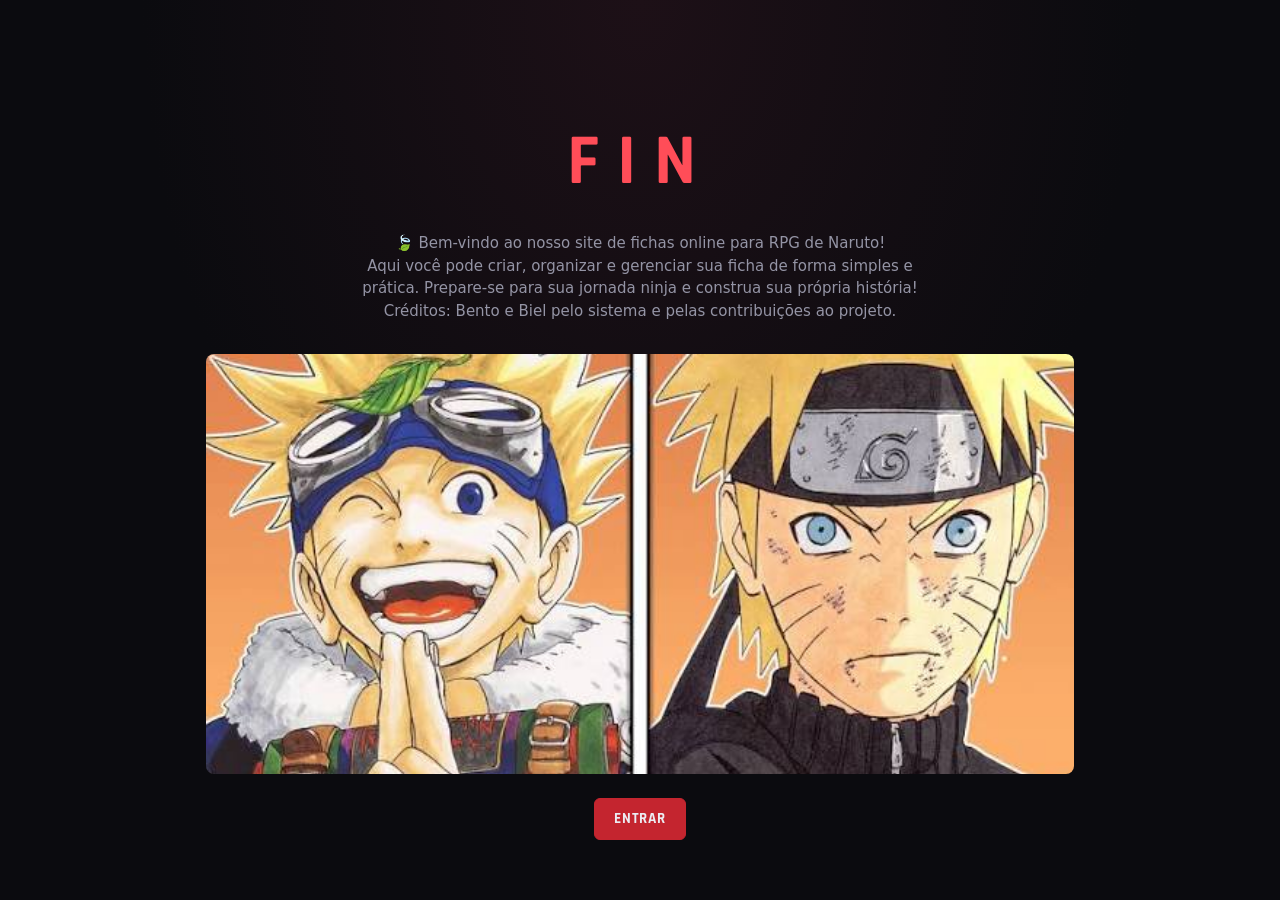
<file: index.html>
<!doctype html>
<html lang="pt-BR">
<head>
  <meta charset="utf-8">
  <meta name="viewport" content="width=device-width, initial-scale=1">
  <title>Fin</title>
  <link rel="icon" type="image/png" href="assets/icons/icon.png?v=2">
  <link rel="stylesheet" href="estilo.css">
</head>
<body>
  <main class="pagina hero">
    <h1>Fin</h1>
    <p>🍃 Bem-vindo ao nosso site de fichas online para RPG de Naruto!  
      <br>Aqui você pode criar, organizar e gerenciar sua ficha de forma simples e prática.  
      Prepare-se para sua jornada ninja e construa sua própria história!  
      <br>Créditos: Bento e Biel pelo sistema e pelas contribuições ao projeto.</p>

    <img class="capa" src="assets/img/home.jpeg" alt="" onerror="this.remove()">

    <a href="login.html"><button class="principal">Entrar</button></a>
  </main>
</body>
</html>
</file>
<file: estilo.css>
@import url('https://fonts.googleapis.com/css2?family=Rajdhani:wght@500;600;700&display=swap');
:root{--fundo:#0b0b0f;--painel:#14141a;--painel2:#1b1b23;--borda:#2a2a34;--texto:#ececf2;--suave:#9494a5;
  --destaque:#c4252f;--destaque2:#ff4d58;--raio:8px}
*{box-sizing:border-box}
body{margin:0;background:radial-gradient(ellipse at top,#1d1017 0,var(--fundo) 55%) fixed;color:var(--texto);
  font:15px/1.5 system-ui,-apple-system,"Segoe UI",sans-serif}
h1,h2,h3,legend,.lateral button,.principal{font-family:Rajdhani,system-ui,sans-serif}
h1,h2,h3{text-transform:uppercase;letter-spacing:.08em;margin:.4rem 0}
a{color:var(--destaque2);text-decoration:none}
a:hover{text-decoration:underline}
hr{border:0;border-top:1px solid var(--borda);margin:1.2rem 0}
small{color:var(--suave)}

input,select,textarea,button{background:var(--painel2);color:var(--texto);border:1px solid var(--borda);
  border-radius:6px;padding:.45rem .7rem;font:inherit}
input:focus,select:focus,textarea:focus{outline:none;border-color:var(--destaque)}
button{cursor:pointer;transition:border-color .15s,background .15s}
button:hover:not(:disabled){border-color:var(--destaque)}
button:disabled{opacity:.45;cursor:default}
.principal{background:var(--destaque);border-color:var(--destaque);font-weight:700;letter-spacing:.06em;
  text-transform:uppercase;padding:.55rem 1.2rem}
.principal:hover:not(:disabled){background:var(--destaque2)}
.perigo{border-color:#7a1a22;color:#ff7b84}
.perigo:hover:not(:disabled){background:#7a1a22}
input[type=number]{width:5rem}
input[type=checkbox]{width:1.1rem;height:1.1rem;accent-color:var(--destaque);padding:0}
textarea{width:100%;min-height:6rem;resize:vertical}
label{display:inline-block;margin:.25rem .75rem .25rem 0;color:var(--suave);font-size:.85rem}
label:has(textarea){display:block}

fieldset{border:1px solid var(--borda);border-radius:var(--raio);background:var(--painel);margin:0 0 1rem;padding:.8rem 1rem}
legend{color:var(--destaque2);font-size:.95rem;font-weight:700;letter-spacing:.1em;text-transform:uppercase;padding:0 .5rem}

ul{list-style:none;padding:0}
li{background:var(--painel);border:1px solid var(--borda);border-radius:var(--raio);padding:.6rem .9rem;margin:.5rem 0;
  display:flex;flex-wrap:wrap;gap:.5rem;align-items:center}

.pagina{max-width:900px;margin:0 auto;padding:1.5rem 1rem}
.hero{text-align:center;padding-top:12vh}
.hero h1{font-size:4.5rem;color:var(--destaque2);letter-spacing:.25em;margin:0}
.hero p{color:var(--suave);max-width:36rem;margin:1rem auto 2rem}
.capa{display:block;width:100%;max-height:420px;object-fit:cover;border-radius:var(--raio);margin:1.5rem 0}
.cartao{max-width:420px;margin-top:8vh;background:var(--painel);border:1px solid var(--borda);border-radius:var(--raio);padding:1.5rem}
.cartao input{width:100%}
.conta{display:flex;flex-wrap:wrap;gap:.6rem;align-items:center;padding-bottom:.8rem;margin-bottom:.5rem;border-bottom:1px solid var(--borda)}
.conta span{margin-right:auto}

.layout{display:flex;min-height:100vh}
.lateral{width:160px;flex:none;border-right:1px solid var(--borda);background:var(--painel);display:flex;flex-direction:column;
  gap:.2rem;padding:1rem .6rem;position:sticky;top:0;height:100vh}
.lateral::before{content:"FIN";font-family:Rajdhani,sans-serif;font-weight:700;font-size:1.6rem;letter-spacing:.3em;
  color:var(--destaque2);padding:0 .6rem 1rem}
.lateral button{text-align:left;border:0;background:none;font-size:1.05rem;font-weight:600;letter-spacing:.05em;
  text-transform:uppercase;color:var(--suave);border-radius:6px}
.lateral button:hover{color:var(--texto)}
.lateral button.ativo{color:var(--texto);background:#c4252f22;box-shadow:inset 3px 0 var(--destaque)}
.lateral .fim{margin-top:auto;font-size:1.4rem}
.conteudo{flex:1;padding:1.2rem 1.6rem;min-width:0;max-width:1100px}
.topo{border-bottom:1px solid var(--borda);margin-bottom:1.2rem;padding-bottom:.6rem}
.topo h1{margin:.2rem 0 0;font-size:2rem}
.grade{display:grid;grid-template-columns:1fr 1fr;gap:1rem}
.linha{display:flex;flex-wrap:wrap;gap:.5rem;align-items:center;margin:.4rem 0;padding-bottom:.4rem;border-bottom:1px solid var(--borda)}

.tiles{display:flex;flex-wrap:wrap;gap:.6rem}
.tiles label{display:flex;flex-direction:column;align-items:center;margin:0;padding:.5rem .8rem;background:var(--painel2);
  border:1px solid var(--borda);border-radius:var(--raio);font-family:Rajdhani,sans-serif;font-weight:700;
  letter-spacing:.1em;text-transform:uppercase;color:var(--texto)}
.tiles input{width:4.2rem;text-align:center;font-size:1.5rem;margin-top:.2rem;background:transparent;border:0;
  border-bottom:2px solid var(--destaque);border-radius:0}
.duas{display:grid;grid-template-columns:1fr 1fr;gap:0 1.5rem}

.recurso{display:grid;grid-template-columns:8rem 1fr;gap:.3rem .8rem;align-items:center;padding:.55rem 0;border-bottom:1px solid var(--borda)}
.recurso strong,.recurso span{font-family:Rajdhani,sans-serif;font-weight:700;letter-spacing:.06em;text-transform:uppercase}
.recurso .controles{grid-column:1/-1;display:flex;flex-wrap:wrap;gap:.4rem;align-items:center}
.barra{height:12px;border-radius:99px;background:#000a;border:1px solid var(--borda);overflow:hidden}
.barra i{display:block;height:100%;width:0;background:var(--cor,var(--destaque));transition:width .25s}
.r-pv{--cor:#e0485a}.r-pc{--cor:#3b82f6}.r-pe{--cor:#eab308}.r-ps{--cor:#22c55e}.r-cb{--cor:#f97316}.r-pf{--cor:#a855f7}

.abas{display:flex;gap:.5rem;margin:1rem 0}
.abas button.ativo{border-color:var(--destaque);background:#c4252f22}
#cards{display:grid;grid-template-columns:repeat(auto-fill,minmax(270px,1fr));gap:.8rem}
.card{border:1px solid var(--borda);background:var(--painel);border-radius:var(--raio);padding:.8rem 1rem}
.card h3{margin:0 0 .4rem;font-size:1.1rem}
.card.baixo{border-color:var(--destaque);background:#c4252f22;box-shadow:0 0 14px #c4252f55}

@media(max-width:760px){
  .grade,.duas{grid-template-columns:1fr}
  .layout{flex-direction:column}
  .lateral{width:auto;height:auto;position:static;flex-direction:row;flex-wrap:wrap;border-right:0;border-bottom:1px solid var(--borda)}
  .lateral::before{display:none}
  .lateral .fim{margin:0}
  .hero h1{font-size:3rem}
}

/* Técnicas em cards */
.tecnicas{display:grid;grid-template-columns:repeat(auto-fill,minmax(260px,1fr));gap:.8rem;margin-bottom:.8rem}
.card-tec{background:var(--painel2);border:1px solid var(--borda);border-radius:var(--raio);padding:.8rem 1rem;display:flex;flex-direction:column;gap:.3rem}
.card-tec h3{margin:0;font-size:1.15rem}
.card-tec .sub{font-family:Rajdhani,sans-serif;font-weight:700;letter-spacing:.08em;text-transform:uppercase}
.card-tec .desc{margin:.2rem 0;white-space:pre-wrap}
.card-tec .acoes{margin-top:auto;display:flex;gap:.4rem;padding-top:.4rem}
.card-tec.edicao{grid-column:1/-1}
.elem{font-weight:700}
.e-fogo{color:#ff5a36;text-shadow:0 0 8px #ff5a3699}
.e-vento{color:#5ef2d6;text-shadow:0 0 8px #5ef2d699}
.e-relampago{color:#ffe14d;text-shadow:0 0 8px #ffe14d99}
.e-terra{color:#d19a52;text-shadow:0 0 8px #d19a5266}
.e-agua{color:#4da6ff;text-shadow:0 0 8px #4da6ff99}
.e-kg{color:#a855f7}
.e-yinyang{color:#9a9aa8}
.e-nenhum{color:var(--suave)}

/* Administração */
table{width:100%;border-collapse:collapse;background:var(--painel);border:1px solid var(--borda);border-radius:var(--raio)}
th,td{text-align:left;padding:.55rem .7rem;border-bottom:1px solid var(--borda)}
th{font-family:Rajdhani,sans-serif;letter-spacing:.08em;text-transform:uppercase;color:var(--suave)}
.num{text-align:center}
.det li{background:var(--painel2)}

/* Seletor de nível e proficiência */
.nivel>span{display:block;color:var(--suave);font-size:.85rem;margin:.4rem 0}
.chips{display:grid;grid-template-columns:repeat(5,1fr);gap:.3rem;max-width:22rem}
.chips button{padding:.3rem 0}
.chips button.ativo{background:var(--destaque);border-color:var(--destaque);font-weight:700}
.tiles output{font-size:1.5rem;margin-top:.2rem;color:var(--destaque2);font-weight:700;font-family:Rajdhani,sans-serif}

/* Barras: escurecem abaixo da metade; com 1/4 ou menos aparece "!" */
.barra i{transition:width .25s,filter .25s}
.recurso.meio .barra i{filter:brightness(.6)}
.recurso.critico .barra i{filter:brightness(.4)}
.recurso.critico.alerta>strong::after,.recurso.critico.alerta>span::after{content:" !";color:var(--destaque2);font-weight:700}
.card .recurso.critico.pisca>span{color:var(--destaque2);animation:piscar 1s infinite}
.mini{width:48px;height:48px;object-fit:cover;border-radius:6px;border:1px solid var(--borda)}
@keyframes piscar{50%{opacity:.25}}

/* Morrendo */
.morrendo{grid-column:1/-1;display:flex;gap:.5rem;align-items:center}
.morrendo:empty{display:none}
.morrendo strong{color:var(--destaque2);letter-spacing:.1em}
.morrendo-aviso{color:var(--destaque2);font-weight:700;letter-spacing:.1em;margin-top:.3rem;animation:piscar 1.4s infinite}
.card.morto{opacity:.65;filter:grayscale(.6)}

/* Imagem do personagem */
.retrato{display:block;width:100%;max-width:260px;border-radius:var(--raio);border:1px solid var(--borda);margin-bottom:.6rem}
.retrato[hidden]{display:none}

/* Descrição da técnica: 3 linhas e "ler mais" */
.card-tec .desc{line-height:1.5}
.desc.recolhida{max-height:4.5em;overflow:hidden}
.desc u{text-underline-offset:2px}
.ler{background:none;border:0;padding:0;color:var(--destaque2);font-weight:700;font-size:.8rem;letter-spacing:.08em;text-align:left}
.mini-botao{padding:.1rem .5rem;font-size:.8rem}

.codigo{font-family:Rajdhani,sans-serif;font-size:1.6rem;letter-spacing:.2em;color:var(--destaque2)}

/* Menu lateral: ferramentas logo acima da caveira */
.lateral .fim ~ .fim{margin-top:0}

/* Janela de aviso (termos e atualizações) */
.sobreposicao{position:fixed;inset:0;background:#000c;display:flex;align-items:center;justify-content:center;z-index:50;padding:1rem}
.sobreposicao[hidden]{display:none}
.sobreposicao .caixa{background:var(--painel);border:1px solid var(--borda);border-radius:var(--raio);max-width:560px;width:100%;max-height:85vh;overflow:auto;padding:1.2rem}
.texto-pre{white-space:pre-wrap}

/* O atributo hidden precisa vencer display:flex/grid dos componentes */
[hidden]{display:none!important}
input[type=search]{width:100%;margin-bottom:.3rem}

.tiles input[type=text]{width:6rem}
</file>
